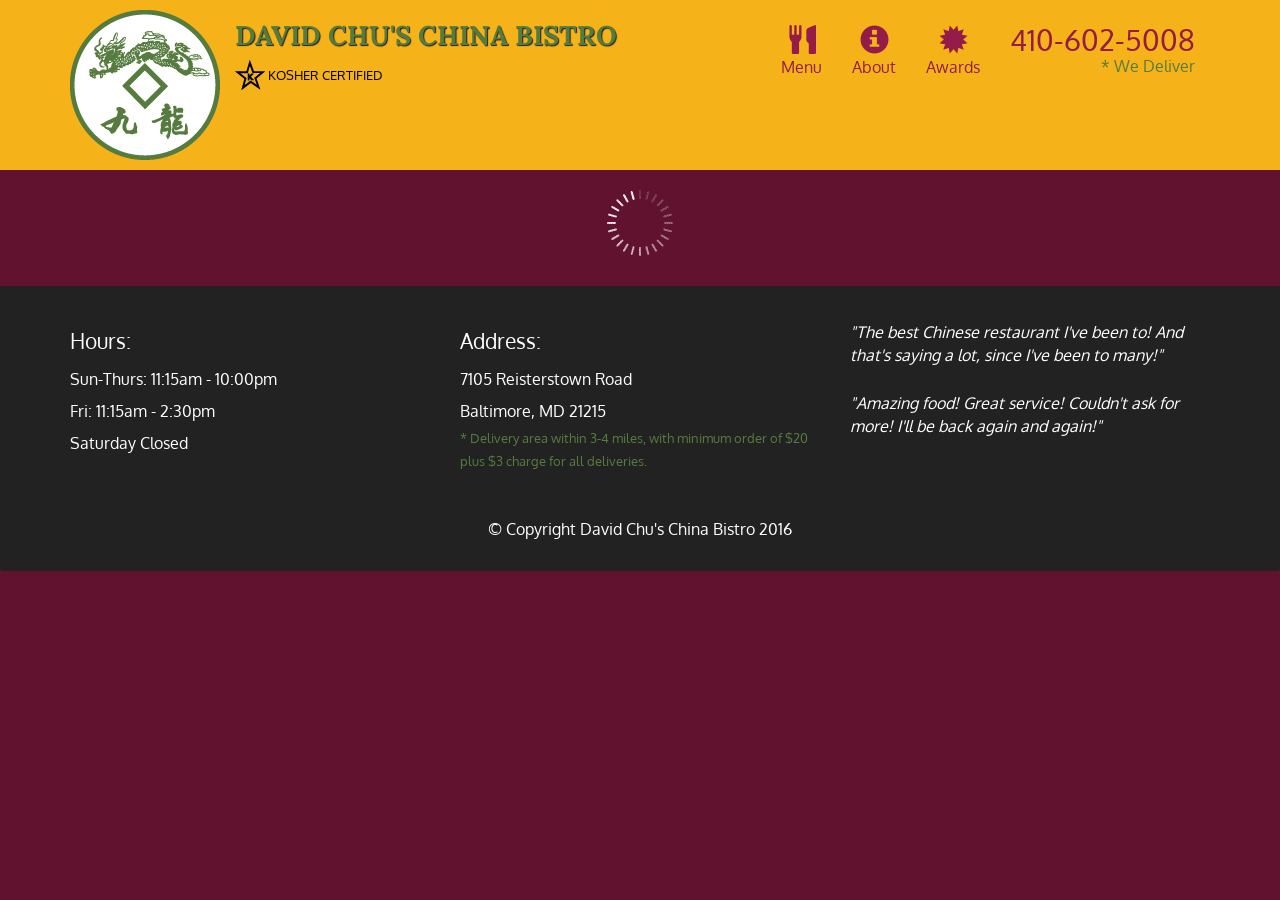
<file: mod5_solution/index.html>
<!doctype html>
<html lang="en">
  <head>
    <meta charset="utf-8">
    <meta http-equiv="X-UA-Compatible" content="IE=edge">
    <meta name="viewport" content="width=device-width, initial-scale=1">
    <title>David Chu's China Bistro</title>
    <link rel="stylesheet" href="css/bootstrap.min.css">
    <link rel="stylesheet" href="css/styles.css">
    <link href='https://fonts.googleapis.com/css?family=Oxygen:400,300,700' rel='stylesheet' type='text/css'>
    <link href='https://fonts.googleapis.com/css?family=Lora' rel='stylesheet' type='text/css'>
  </head>
<body>
  <header>
    <nav id="header-nav" class="navbar navbar-default">
      <div class="container">
        <div class="navbar-header">
          <a href="index.html" class="pull-left visible-md visible-lg">
            <div id="logo-img" alt="Logo image"></div>
          </a>

          <div class="navbar-brand">
            <a href="index.html"><h1>David Chu's China Bistro</h1></a>
            <p>
              <img src="images/star-k-logo.png" alt="Kosher certification">
              <span>Kosher Certified</span>
            </p>
          </div>

          <button id="navbarToggle" type="button" class="navbar-toggle collapsed" data-toggle="collapse" data-target="#collapsable-nav" aria-expanded="false">
            <span class="sr-only">Toggle navigation</span>
            <span class="icon-bar"></span>
            <span class="icon-bar"></span>
            <span class="icon-bar"></span>
          </button>
        </div>
        
        <div id="collapsable-nav" class="collapse navbar-collapse">
           <ul id="nav-list" class="nav navbar-nav navbar-right">
            <li id="navHomeButton" class="visible-xs active">
              <a href="index.html">
                <span class="glyphicon glyphicon-home"></span> Home</a>
            </li>
            <li id="navMenuButton">
              <a href="#" onclick="$dc.loadMenuCategories();">
                <span class="glyphicon glyphicon-cutlery"></span><br class="hidden-xs"> Menu</a>
            </li>
            <li>
              <a href="#">
                <span class="glyphicon glyphicon-info-sign"></span><br class="hidden-xs"> About</a>
            </li>
            <li>
              <a href="#">
                <span class="glyphicon glyphicon-certificate"></span><br class="hidden-xs"> Awards</a>
            </li>
            <li id="phone" class="hidden-xs">
              <a href="tel:410-602-5008">
                <span>410-602-5008</span></a><div>* We Deliver</div>
            </li>
          </ul><!-- #nav-list -->
        </div><!-- .collapse .navbar-collapse -->
      </div><!-- .container -->
    </nav><!-- #header-nav -->
  </header>

  <div id="call-btn" class="visible-xs">
    <a class="btn" href="tel:410-602-5008">
    <span class="glyphicon glyphicon-earphone"></span>
    410-602-5008
    </a>
  </div>
  <div id="xs-deliver" class="text-center visible-xs">* We Deliver</div>

  <div id="main-content" class="container"></div>

  <footer class="panel-footer">
    <div class="container">
      <div class="row">
        <section id="hours" class="col-sm-4">
          <span>Hours:</span><br>
          Sun-Thurs: 11:15am - 10:00pm<br>
          Fri: 11:15am - 2:30pm<br>
          Saturday Closed
          <hr class="visible-xs">
        </section>
        <section id="address" class="col-sm-4">
          <span>Address:</span><br>
          7105 Reisterstown Road<br>
          Baltimore, MD 21215
          <p>* Delivery area within 3-4 miles, with minimum order of $20 plus $3 charge for all deliveries.</p>
          <hr class="visible-xs">
        </section>
        <section id="testimonials" class="col-sm-4">
          <p>"The best Chinese restaurant I've been to! And that's saying a lot, since I've been to many!"</p>
          <p>"Amazing food! Great service! Couldn't ask for more! I'll be back again and again!"</p>
        </section>
      </div>
      <div class="text-center">&copy; Copyright David Chu's China Bistro 2016</div>
    </div>
  </footer>

  <!-- jQuery (Bootstrap JS plugins depend on it) -->
  <script src="js/jquery-2.1.4.min.js"></script>
  <script src="js/bootstrap.min.js"></script>
  <script src="js/ajax-utils.js"></script>
  <script src="js/script.js"></script>
</body>
</html>
</file>
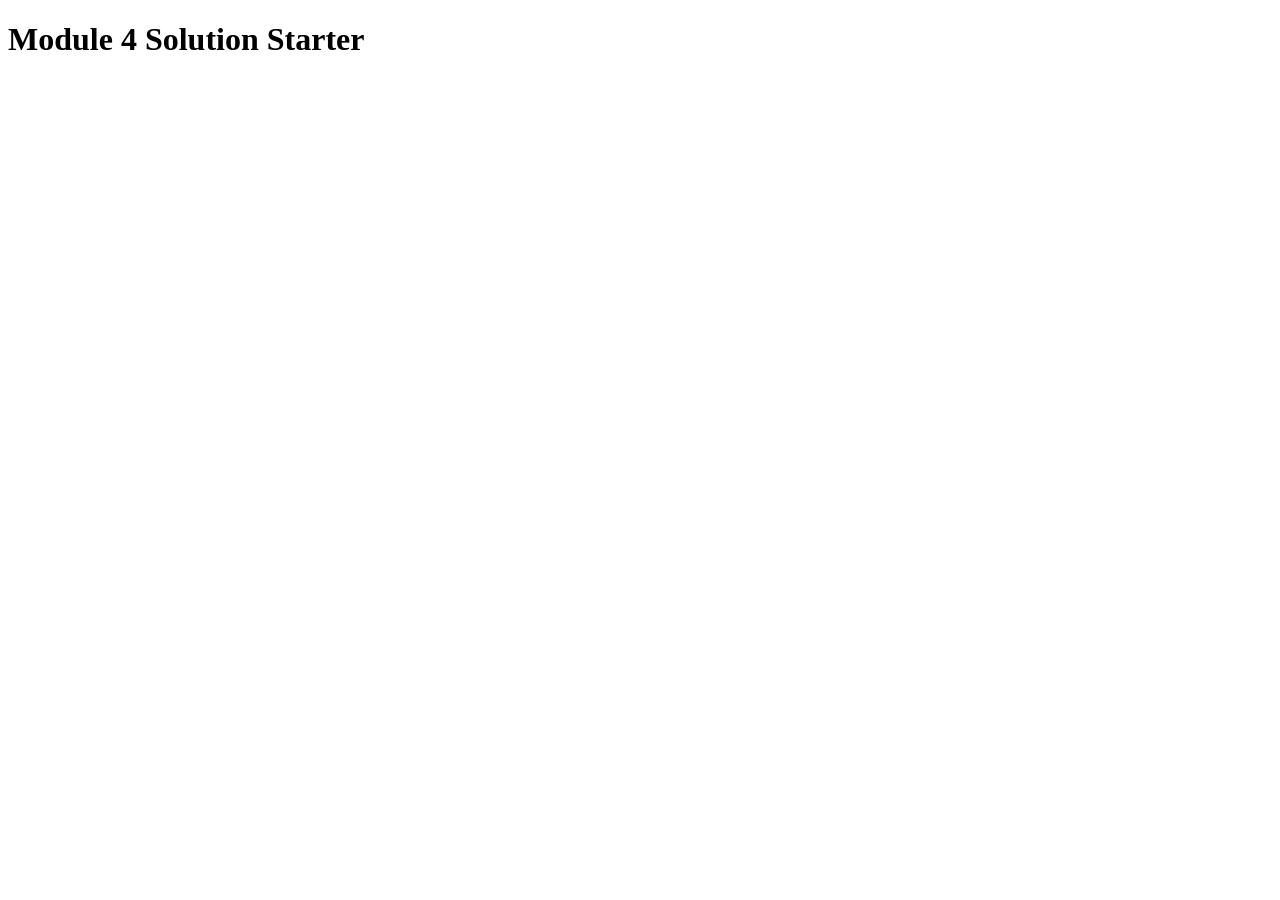
<file: mod4_solution/assignment4-solution-starter/easier/index.html>
<!DOCTYPE html>
<html>
<head>
  <meta charset="utf-8">
  <title>Module 4 Solution Starter</title>
  <script src="SpeakHello.js"></script>
  <script src="SpeakGoodBye.js"></script>
  <script src="script.js"></script>
</head>
<body>
  <h1>Module 4 Solution Starter</h1>
</body>
</html>
</file>
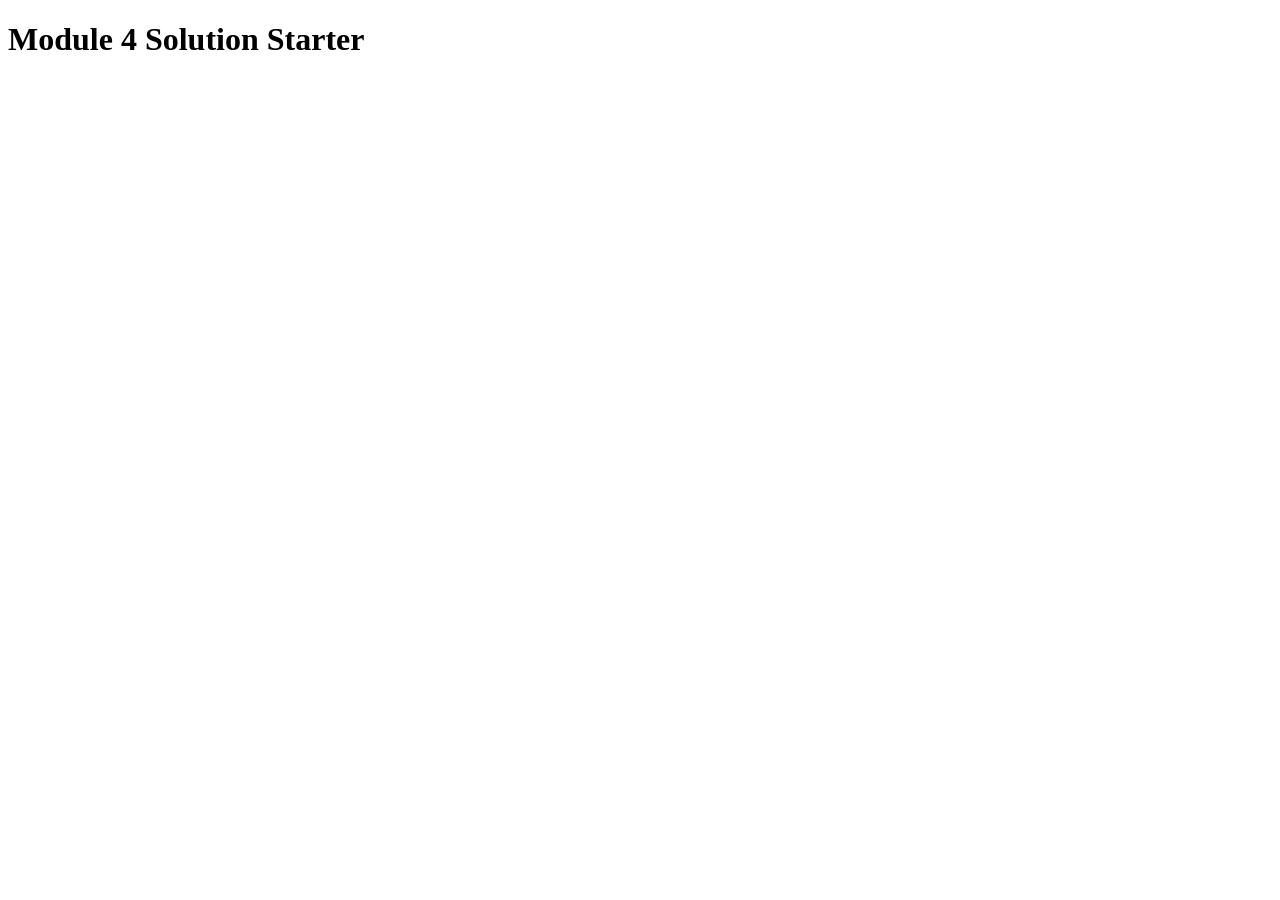
<file: mod4_solution/assignment4-solution-starter/harder/index.html>
<!DOCTYPE html>
<html>
<head>
  <meta charset="utf-8">
  <title>Module 4 Solution Starter</title>
  <script>
    var names = []; // DO NOT REMOVE
  </script>
  <script src="SpeakHello.js"></script>
  <script src="SpeakGoodBye.js"></script>
  <script src="script.js"></script>
</head>
<body>
  <h1>Module 4 Solution Starter</h1>
</body>
</html>
</file>
<file: mod5_solution/css/styles.css>
body {
  font-size: 16px;
  color: #fff;
  background-color: #61122f;
  font-family: 'Oxygen', sans-serif;
}

/** HEADER **/
#header-nav {
  background-color: #f6b319;
  border-radius: 0;
  border: 0;
}

#logo-img {
  background: url('../images/restaurant-logo_large.png') no-repeat;
  width: 150px;
  height: 150px;
  margin: 10px 15px 10px 0;
}

.navbar-brand {
  padding-top: 25px;
}
.navbar-brand h1 { /* Restaurant name */
  font-family: 'Lora', serif;
  color: #557c3e;
  font-size: 1.5em;
  text-transform: uppercase;
  font-weight: bold;
  text-shadow: 1px 1px 1px #222;
  margin-top: 0;
  margin-bottom: 0;
  line-height: .75;
}
.navbar-brand a:hover, .navbar-brand a:focus {
  text-decoration: none;
}
.navbar-brand p { /* Kosher cert */
  color: #000;
  text-transform: uppercase;
  font-size: .7em;
  margin-top: 15px;
}
.navbar-brand p span { /* Star-K */
  vertical-align: middle;
}

#nav-list {
  margin-top: 10px;
}
#nav-list a {
  color: #951C49;
  text-align: center;
}
#nav-list a:hover {
  background: #E7E7E7;
}
#nav-list a span {
  font-size: 1.8em;
}

#phone {
  margin-top: 5px;
}
#phone a { /* Phone number */
  text-align: right;
  padding-bottom: 0;
}
#phone div { /* We Deliver */
  color: #557c3e;
  text-align: right;
  padding-right: 15px;
}

.navbar-header button.navbar-toggle, .navbar-header .icon-bar {
  border: 1px solid #61122f;
}
.navbar-header button.navbar-toggle {
  clear: both;
  margin-top: -30px;
}
/* END HEADER */

/* FOOTER */
.panel-footer {
  margin-top: 30px;
  padding-top: 35px;
  padding-bottom: 30px;
  background-color: #222;
  border-top: 0;
}
.panel-footer div.row {
  margin-bottom: 35px;
}
#hours, #address {
  line-height: 2;
}
#hours > span, #address > span {
  font-size: 1.3em;
}
#address p {
  color: #557c3e;
  font-size: .8em;
  line-height: 1.8;
}
#testimonials {
  font-style: italic;
}
#testimonials p:nth-child(2) {
  margin-top: 25px;
}
/* END FOOTER */



/* HOME PAGE */
.container .jumbotron {
  box-shadow: 0 0 50px #3F0C1F;
  border: 2px solid #3F0C1F;
}

#menu-tile, #specials-tile, #map-tile {
  height: 250px;
  width: 100%;
  margin-bottom: 15px;
  position: relative;
  border: 2px solid #3F0C1F;
  overflow: hidden;
}
#menu-tile:hover, #specials-tile:hover, #map-tile:hover {
  box-shadow: 0 1px 5px 1px #cccccc;
}
#menu-tile {
  background: url('../images/menu-tile.jpg') no-repeat;
  background-position: center;
}
#specials-tile {
  background: url('../images/specials-tile.jpg') no-repeat;
  background-position: center;
}
#menu-tile span, #specials-tile span, #map-tile span {
  position: absolute;
  bottom: 0;
  right: 0;
  width: 100%;
  text-align: center;
  font-size: 1.6em;
  text-transform: uppercase;
  background-color: #000;
  color: #fff;
  opacity: .8;
}
/* END HOME PAGE */

/* MENU CATEGORIES PAGE */
.category-tile { 
  position: relative;
  border: 2px solid #3F0C1F;
  overflow: hidden;
  width: 200px;
  height: 200px;
  margin: 0 auto 15px;
}
.category-tile span {
  position: absolute;
  bottom: 0;
  right: 0;
  width: 100%;
  text-align: center;
  font-size: 1.2em;
  text-transform: uppercase;
  background-color: #000;
  color: #fff;
  opacity: .8;
}
.category-tile:hover {
  box-shadow: 0 1px 5px 1px #cccccc;
}

#menu-categories-title + div {
  margin-bottom: 50px;
}
/* END MENU CATEGORIES PAGE */

/* SINGLE CATEGORY PAGE */
.menu-item-tile {
  margin-bottom: 25px;
}
.menu-item-tile hr {
  width: 80%;
}
.menu-item-tile .menu-item-price {
  font-size: 1.1em;
  text-align: right;
  margin-top: -15px;
  margin-right: -15px;
}
.menu-item-tile .menu-item-price span {
  font-size: .6em;
}
.menu-item-photo {
  position: relative;
  border: 2px solid #3F0C1F; 
  overflow: hidden;
  padding: 0;
  margin-right: -15px;
  margin-left: auto;
  margin-bottom: 20px;
  max-width: 250px;
}
.menu-item-photo div {
  position: absolute;
  bottom: 0;
  right: 0;
  width: 80px;
  background-color: #557c3e;
  text-align: center;
}
.menu-item-description {
  padding-right: 30px;
}
h3.menu-item-title {
  margin: 0 0 10px;
}
.menu-item-details {
  font-size: .9em;
  font-style: italic;
}
/* END SINGLE CATEGORY PAGE */


/********** Large devices only **********/
@media (min-width: 1200px) {
  .container .jumbotron {
    background: url('../images/jumbotron_1200.jpg') no-repeat;
    height: 675px;
  }
}

/********** Medium devices only **********/
@media (min-width: 992px) and (max-width: 1199px) {
  /* Header */
  #logo-img {
    background: url('../images/restaurant-logo_medium.png') no-repeat;
    width: 100px;
    height: 100px;
    margin: 5px 5px 5px 0;
  }
  /* End Header */

  /* Home Page */
  .container .jumbotron {
    background: url('../images/jumbotron_992.jpg') no-repeat;
    height: 558px;
  }
  /* End Home Page */
}

/********** Small devices only **********/
@media (min-width: 768px) and (max-width: 991px) {
  /* Home Page */
  .container .jumbotron {
    background: url('../images/jumbotron_768.jpg') no-repeat;
    height: 432px;
  }
  /* End Home Page */
}

/********** Extra small devices only **********/
@media (max-width: 767px) {
  /* Header */
  .navbar-brand {
    padding-top: 10px;
    height: 80px;
  }
  .navbar-brand h1 { /* Restaurant name */
    padding-top: 10px;
    font-size: 5vw; /* 1vw = 1% of viewport width */
  }
  .navbar-brand p { /* Kosher cert */
    font-size: .6em;
    margin-top: 12px;
  }
  .navbar-brand p img { /* Star-K */
    height: 20px;
  }

  #collapsable-nav a { /* Collapsed nav menu text */
    font-size: 1.2em;
  }
  #collapsable-nav a span { /* Collapsed nav menu glyph */
    font-size: 1em;
    margin-right: 5px;
  }

  #call-btn > a {
    font-size: 1.5em;
    display: block;
    margin: 0 20px;
    padding: 10px;
    border: 2px solid #fff;
    background-color: #f6b319;
    color: #951c49;
  }
  #xs-deliver {
    margin-top: 5px;
    font-size: .7em;
    letter-spacing: .1em;
    text-transform: uppercase;
  }
  /* End Header */

  /* Footer */
  .panel-footer section {
    margin-bottom: 30px;
    text-align: center;
  }
  .panel-footer section:nth-child(3) {
    margin-bottom: 0; /* margin already exists on the whole row */
  }
  .panel-footer section hr {
    width: 50%;
  }
  /* End Footer */

  /* Home Page */
  .container .jumbotron {
    margin-top: 30px;
    padding: 0;
  }
  #menu-tile, #specials-tile {
    width: 360px;
    margin: 0 auto 15px;
  }

  .menu-item-photo {
    margin-right: auto;
  }
  .menu-item-tile .menu-item-price {
    text-align: center;
  }
  .menu-item-description {
    text-align: center;;
  }
}


/********** Super extra small devices Only :-) (e.g., iPhone 4) **********/
@media (max-width: 479px) {
  /* Header */
  .navbar-brand h1 { /* Restaurant name */
    padding-top: 5px;
    font-size: 6vw;
  }
  /* End Header */
  
  /* Home page */
  #menu-tile, #specials-tile {
    width: 280px;
    margin: 0 auto 15px;
  }

  .col-xxs-12 {
    position: relative;
    min-height: 1px;
    padding-right: 15px;
    padding-left: 15px;
    float: left;
    width: 100%;
  }
}
</file>
